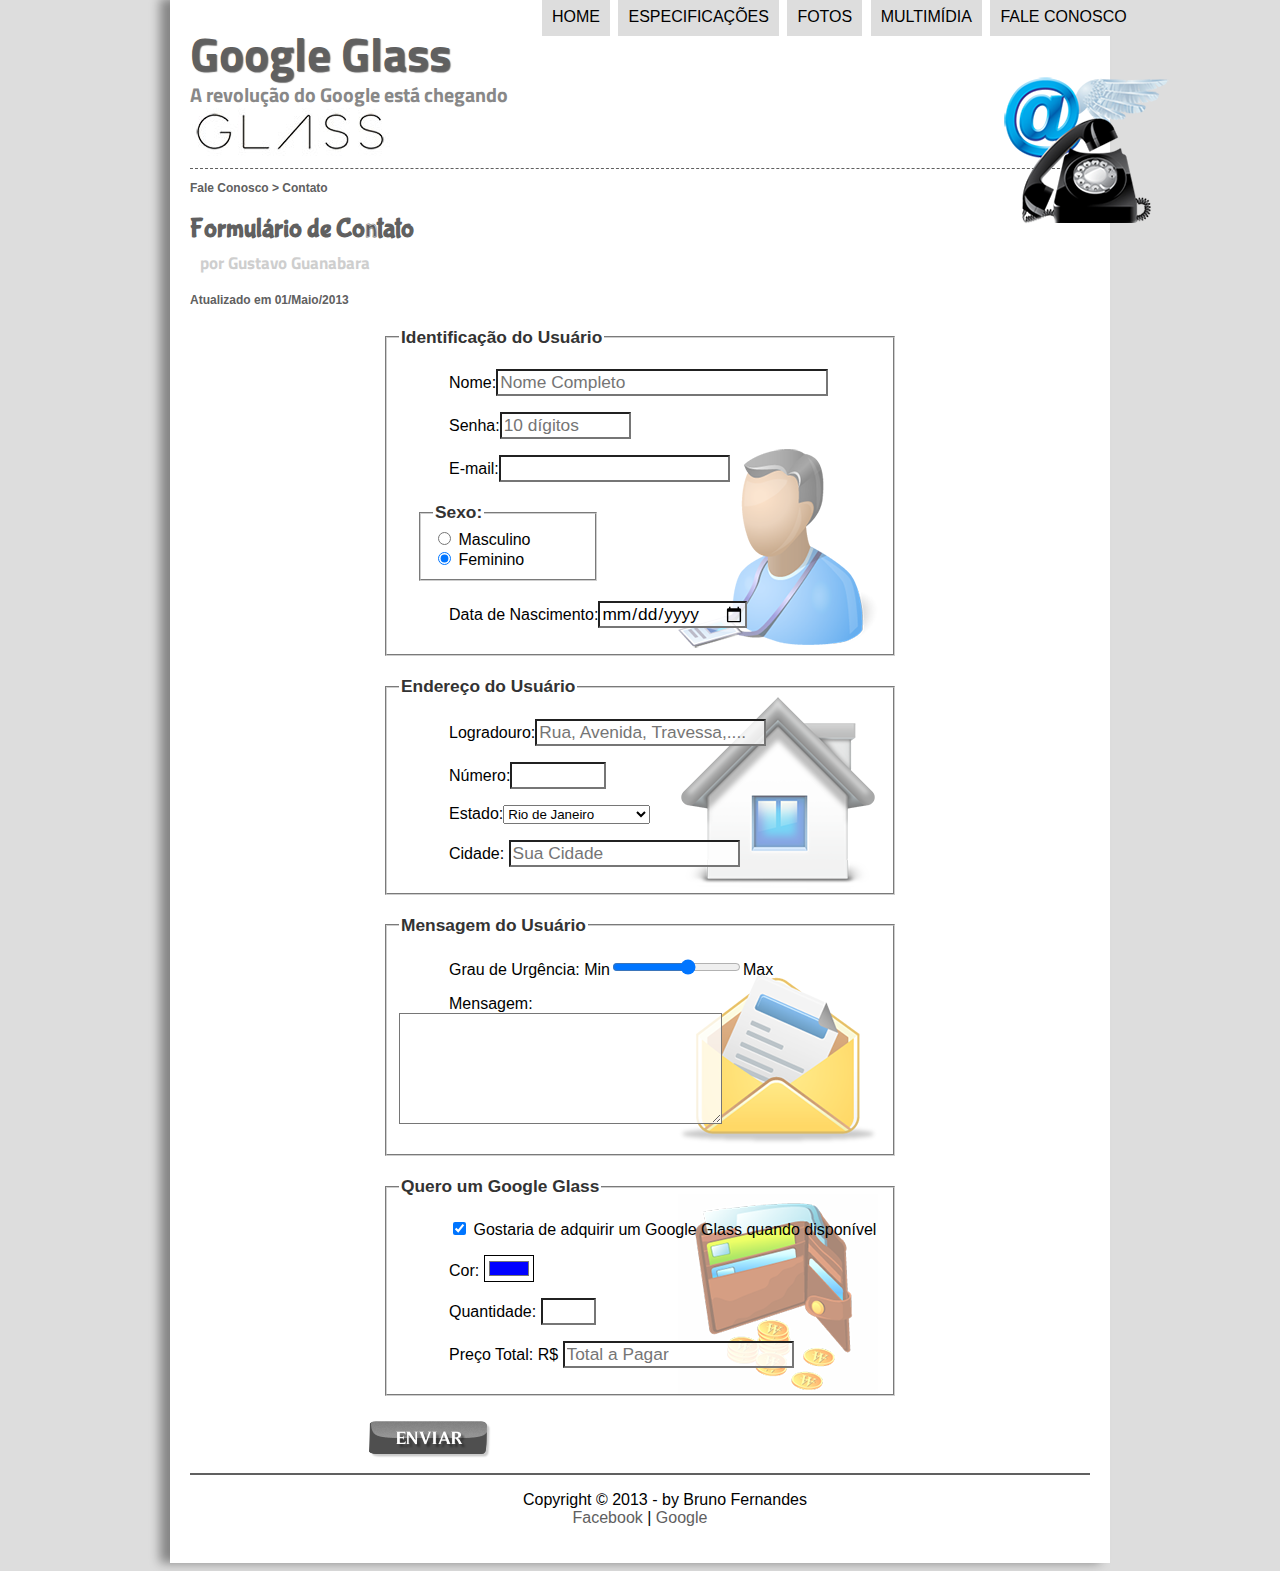
<file: curso-html5-pacote01/projeto-glass-html5/fale-conosco.html>
<!DOCTYPE html>
<html lang="pt-br">

<head>
	<meta charset="utf-8"/>
	<title> Tudo sobre Google Glass</title>
	<link rel="stylesheet" href="_css/estilo.css"/>
	<link rel="stylesheet" href="_css/form.css"/>
	
	<script>
	function calc_total() {
			var qtd = parseInt(document.getElementById('cQtd').value);
			tot = qtd * 1500;
			document.getElementById('cTot').value = tot;
		}
	</script>
</head>
<script language="javascript" src="_javascript/funcoes.js"></script>
<body >

	<div id="interface">
	<header id="cabecalho">
		<hgroup>	
			<h1>Google Glass</h1>
			<h2>A revolução do Google está chegando</h2>
		</hgroup>
<figure>
		<img id="icone" src="_imagens/contato.png"/>
</figure>

<nav id="menu">
	<h1>Menu Principal</h1>
		<ul type="disc">
			<li onmouseover="mudaFoto('_imagens/home.png')" onmouseout="mudaFoto('_imagens/contato.png')"><a href="index.html"> Home</a></li>
			<li onmouseover="mudaFoto('_imagens/especificacoes.png')" onmouseout="mudaFoto('_imagens/contato.png')"><a href="specs.html"> Especificações</a></li>
			<li onmouseover="mudaFoto('_imagens/fotos.png')" onmouseout="mudaFoto('_imagens/contato.png')"><a href="fotos.html">Fotos</a></li>
			<li onmouseover="mudaFoto('_imagens/multimidia.png')" onmouseout="mudaFoto('_imagens/contato.png')"><a href="multimidia.html"> Multimídia</a></li>
			<li onmouseover="mudaFoto('_imagens/contato.png')" onmouseout="mudaFoto('_imagens/contato.png')"><a href="fale-conosco.html">Fale conosco</a></li>
		</ul>
</nav>
</header>

	<section id="corpo-full">
  	 <article id="noticia-principal">
      <header id="cabecalho-artigo">
  		<hgroup>    
			<h3>Fale Conosco > Contato</h3>
			<h1>	Formulário de Contato</h1>
			<h2>por Gustavo Guanabara</h2>
			<h3>Atualizado em 01/Maio/2013</h3>
		</hgroup>
       </header>
      </article>
     </section>   
<form method="post" oninput="calc_total();" id="fContato" action="mailto:bruno.f31@hotmail.com" >

<fieldset id="usuario">
<legend>Identificação do Usuário</legend>
    <p><label for="cNome">Nome:<input type="text" name="tNome" id="cNome" size="30" maxlength="35" placeholder="Nome Completo"/></label></p>
    <p><label for="cSenha">Senha:<input type="password" name="tSenha" id="cSenha" size="10" maxlength="10" placeholder="10 dígitos"/></label></p>
    <p><label for="cMail">E-mail:<input type="email" name="tMail" id="cMail" size="20" maxlength="40"/></label></p>
    <fieldset id="sexo"><legend>Sexo:</legend>
        <input type="radio" name="tSexo" id="cMasc"/><label for="cMasc"> Masculino</label></br>
        <input type="radio" name="tSexo" id="cFem" checked/><label for="cFem"> Feminino</label></fieldset>
    <p><label for="cNasc">Data de Nascimento:<input type="date" name="tNasc" id="cNasc"/></label></p>
</fieldset>

<fieldset id="endereco">
	<legend>Endereço do Usuário</legend>
    <p><label for="cRua">Logradouro:<input type="text" name="tRua" id="cRua" size="20" maxlength="80" placeholder="Rua, Avenida, Travessa,...."/></label></p>
    <p><label for="cNum">Número:<input type="number" name="tNum" id="cNum" min="0" max="99999" /></label></p>
    <p><label for="cEst">Estado:</label><select name="tEst" id="cEst">
    		
        <optgroup label="Região Sudeste">
        	<option value="RJ">Rio de Janeiro </option>
			<option value="SP">São Paulo </option>
    		<option value="MG">Minas Gerais</option>
        </optgroup>
    		
         <optgroup label="Região Sul">
         	<option value="PR">Paraná</option>
    		<option value="SC">Santa Catarina</option>
    		<option value="RS">Rio Grande do Sul</option>
          </optgroup>
      </select></p>
      
    <p><label for="cCid">Cidade:</label>
    	<input type="text" name="tCid" id="cCid" maxlength="40" size="20" 
    	placeholder="Sua Cidade" list="cidades"/></p>
	
    <datalist id="cidades">
    	<option value="Rio de Janeiro"></option>
        <option value="Nova Iguaçu"></option>
        <option value="Taboão da Serra"></option>
    </datalist>
    
</fieldset>

<fieldset id="mensagem">
	<legend >Mensagem do Usuário</legend>
    <p><label for="cUrg">Grau de Urgência:</label>&shy;&shy;&shy;&shy;
    Min<input type="range" name="tUrg" id="cUrg" min="0" max="10" step="2"/>Max</p>
   <p><label for="cMsg" > Mensagem:</label></br>
	<textarea name="tMsg" id="cMsg" cols= "30" rows="5" placeholder="Deixe aqui sua mensagem...">
    
    </textarea></p> 
 </fieldset>
   
<fieldset id="pedido">
<legend>Quero um Google Glass</legend>
    <p><label type="cPed"><input type="checkbox" name="tPed" id="cPed" checked/>
    Gostaria de adquirir um Google Glass quando disponível</label></p>
    <p><label type="cCor">Cor:
    <input type="color" name="tCor" id="cCor" value="#0000FF"/></label></p>
    <p><label type="cQtd">Quantidade:
    <input type="number" name="tQtd" id="cQtd" min="0" max="5"/></label></p>
    <p><label type="cTot">Preço Total:	R$</label>
	<input type="text" name="tTot" id="cTot" placeholder="Total a Pagar" readonly/></p>
</fieldset>

<input type="image" name="tEnviar" src="_imagens/botao-enviar.png"/>

</form>


<footer id="rodape">
<p>Copyright &copy; 2013 - by Bruno Fernandes<br>
<a href="http://facebook.com/bruno.g.fernandes.1" target=_blank>Facebook</a> |
 <a href="http://google.com" target=_blank>Google</a>	
</p>
</footer>
</div>
</body>
</html>
</file>
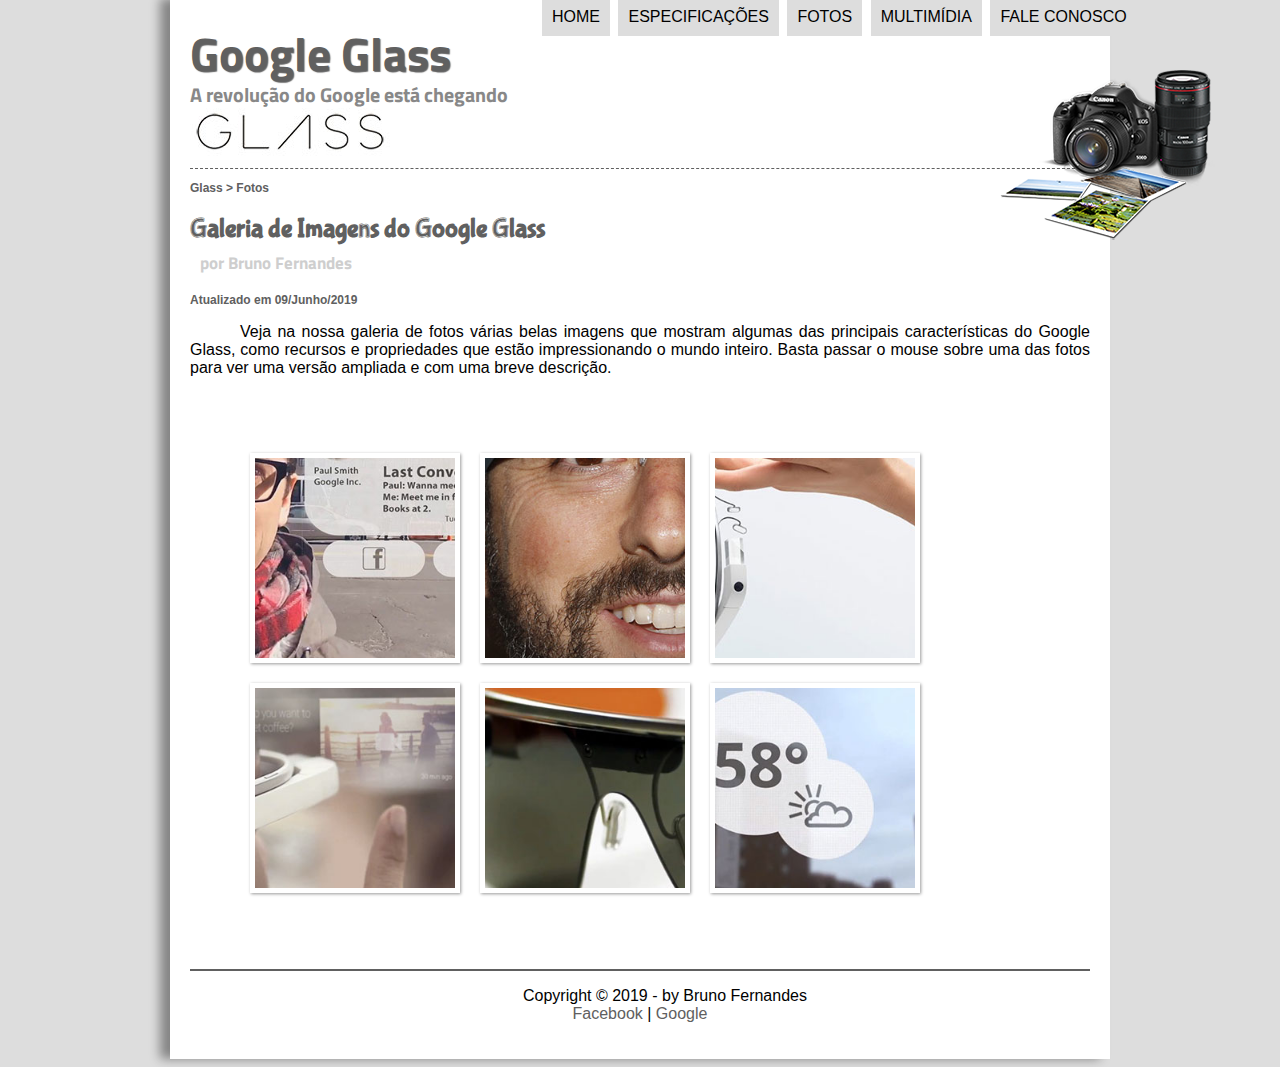
<file: curso-html5-pacote01/projeto-glass-html5/fotos.html>
<!DOCTYPE html>
<html lang="pt-br">

<head>
	<meta charset="utf-8"/>
	<title> Tudo sobre Google Glass</title>
	<link rel="stylesheet" href="_css/estilo.css"/>
    <link rel="stylesheet" href="_css/fotos.css";/>

</head>
<script language="javascript" src="_javascript/funcoes.js">

</script>
<body >

	<div id="interface">
	<header id="cabecalho">
		<hgroup>	
			<h1>Google Glass</h1>
			<h2>A revolução do Google está chegando</h2>
		</hgroup>
<figure>
		<img id="icone" src="_imagens/fotos.png"/>
</figure>

<nav id="menu">
	<h1>Menu Principal</h1>
		<ul type="disc">
			<li onmouseover="mudaFoto('_imagens/home.png')" onmouseout="mudaFoto('_imagens/fotos.png')"><a href="index.html"> Home</a></li>
			<li onmouseover="mudaFoto('_imagens/especificacoes.png')" onmouseout="mudaFoto('_imagens/fotos.png')"><a href="specs.html"> Especificações</a></li>
			<li onmouseover="mudaFoto('_imagens/fotos.png')" onmouseout="mudaFoto('_imagens/fotos.png')"><a href="fotos.html">Fotos</a></li>
			<li onmouseover="mudaFoto('_imagens/multimidia.png')" onmouseout="mudaFoto('_imagens/fotos.png')"><a href="multimidia.html"> Multimídia</a></li>
			<li onmouseover="mudaFoto('_imagens/contato.png')" onmouseout="mudaFoto('_imagens/fotos.png')"><a href="fale-conosco.html">Fale conosco</a></li>
		</ul>
</nav>
</header>
	
  <section id="corpo-full">
  	<article id="noticia-principal">
      <header id="cabecalho-artigo">
  		<hgroup>      
			<h3>Glass > Fotos</h3>
			<h1>Galeria de Imagens do Google Glass</h1>
			<h2>por Bruno Fernandes</h2>
			<h3>Atualizado em 09/Junho/2019</h3>
        </hgroup>
	  </header>
      
	<p>Veja na nossa galeria de fotos várias belas imagens que mostram algumas das principais características do Google Glass, como recursos e propriedades que estão impressionando o mundo inteiro. Basta passar o mouse sobre uma das fotos para ver uma versão ampliada e com uma breve descrição.</p>
		<ul id="album-fotos">
			<li id="foto01"> <span>Agenda e lembretes</span></li>
			<li id="foto02"> <span>Sergey Brin usando o Glass</span></li>
			<li id="foto03"> <span>Leve e compacto</span></li>
			<li id="foto04"> <span>Sensação de uma tela de 50"</span></li>
			<li id="foto05"> <span>Vários tipos de lente</span></li>
			<li id="foto06"> <span>Informações importantes</span></li>
</ul>
	</article>
  </section>
<footer id="rodape">
<p>Copyright &copy; 2019 - by Bruno Fernandes<br>
<a href="http://facebook.com/bruno.g.fernandes.1" target=_blank>Facebook</a> |
 <a href="http://google.com" target=_blank>Google</a>	
</p>
</footer>
</div>
</body>
</html>
</file>
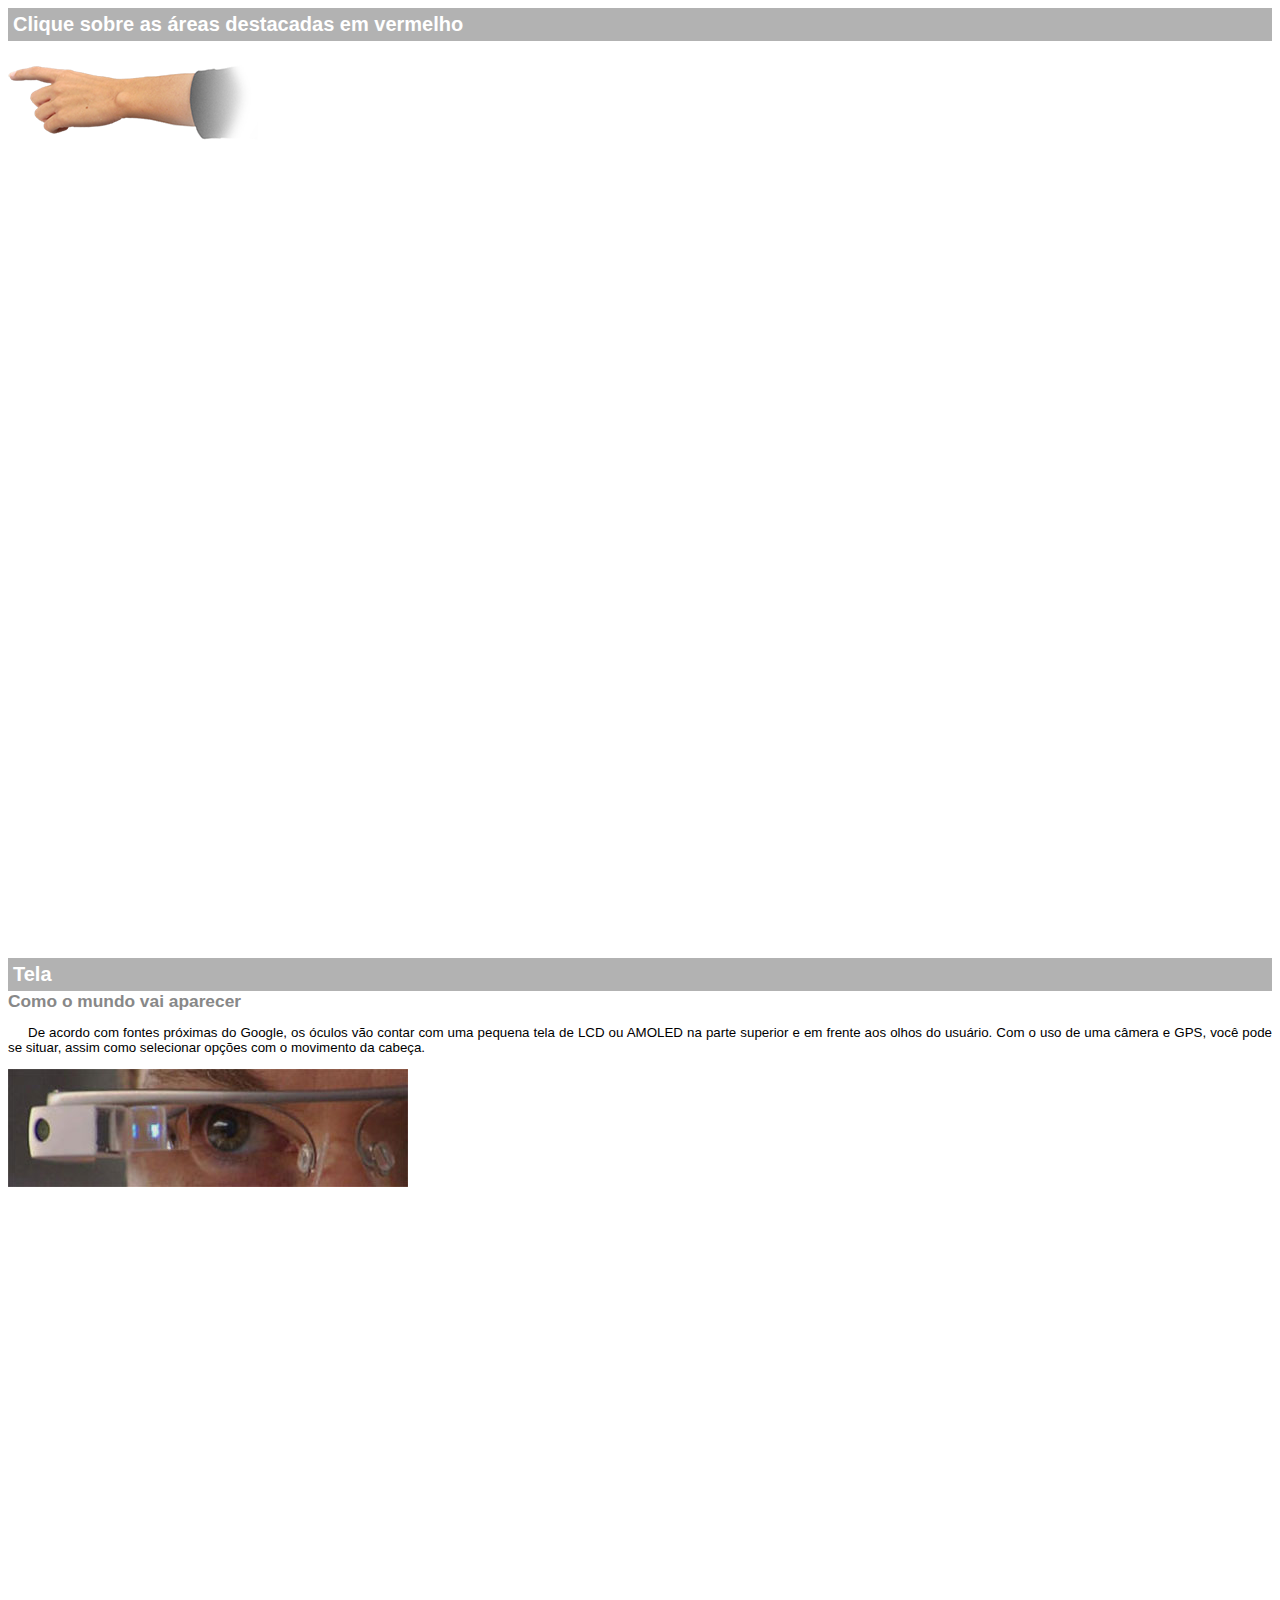
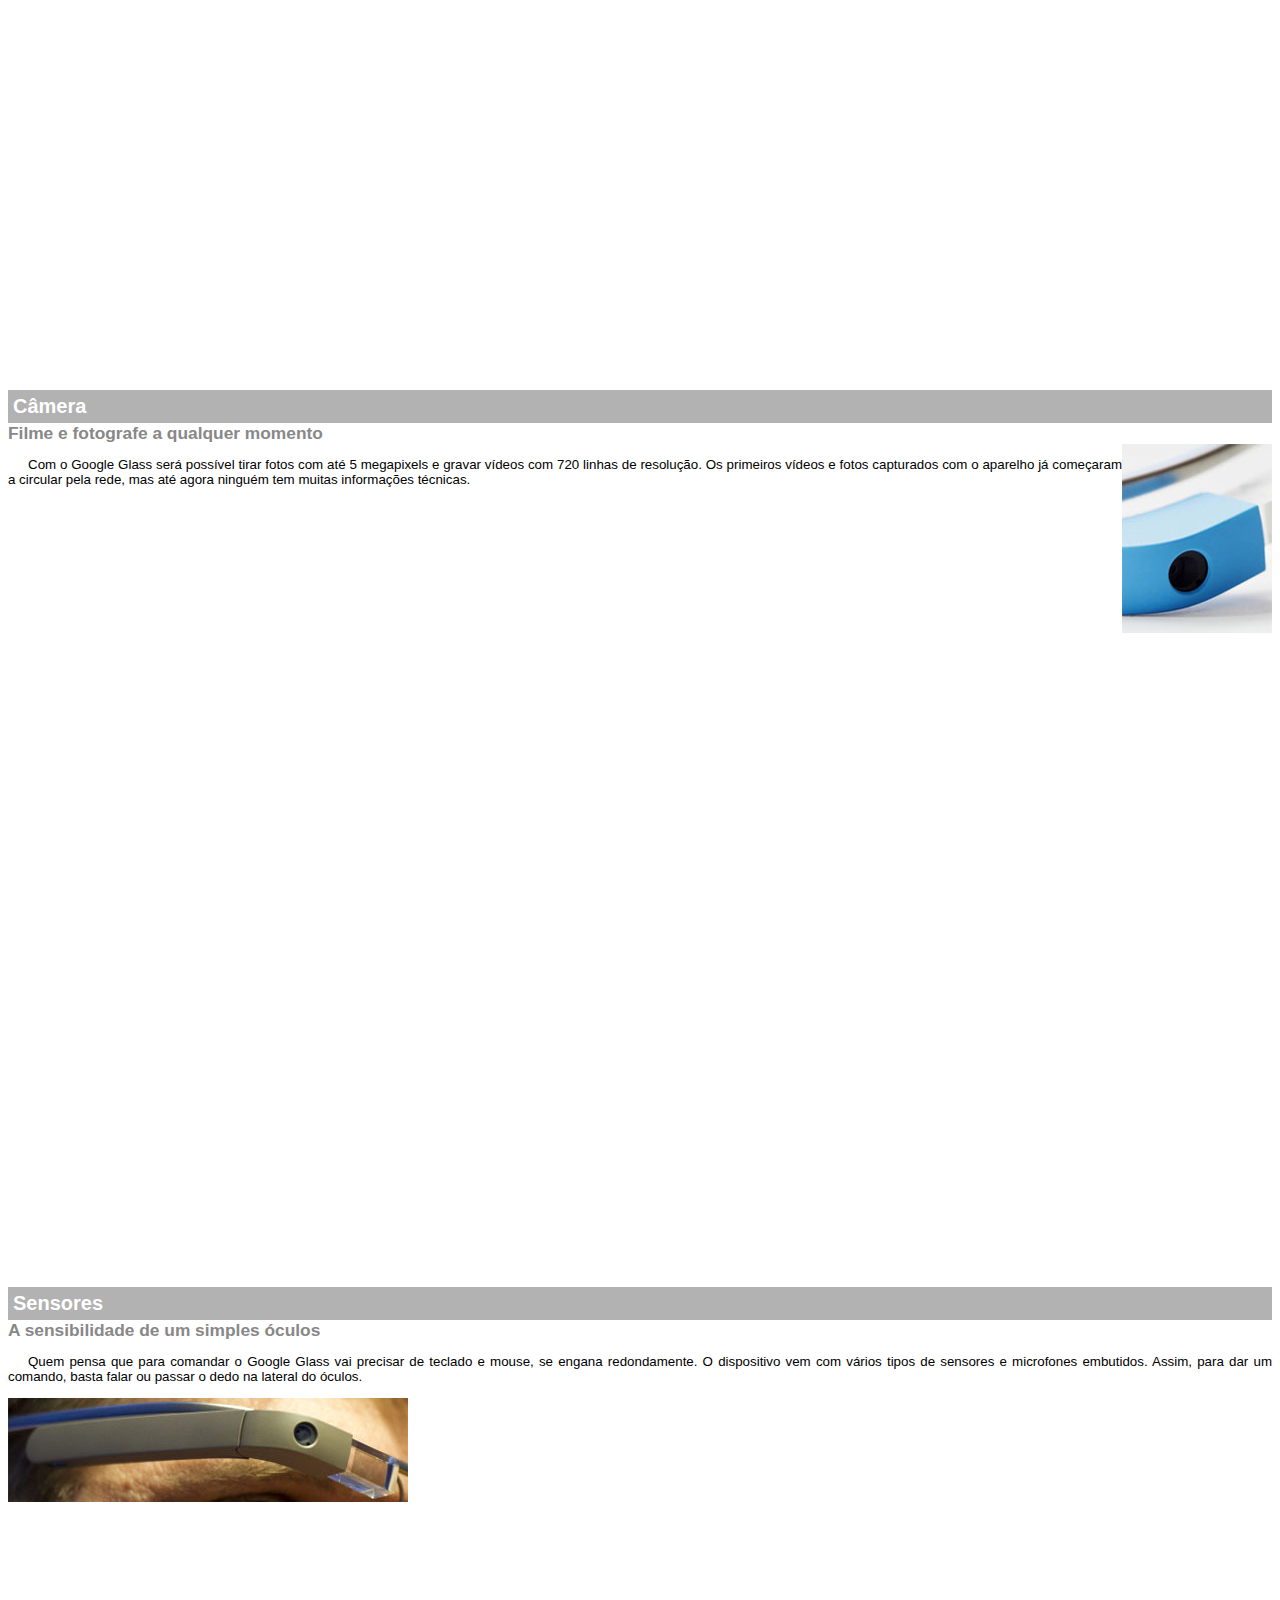
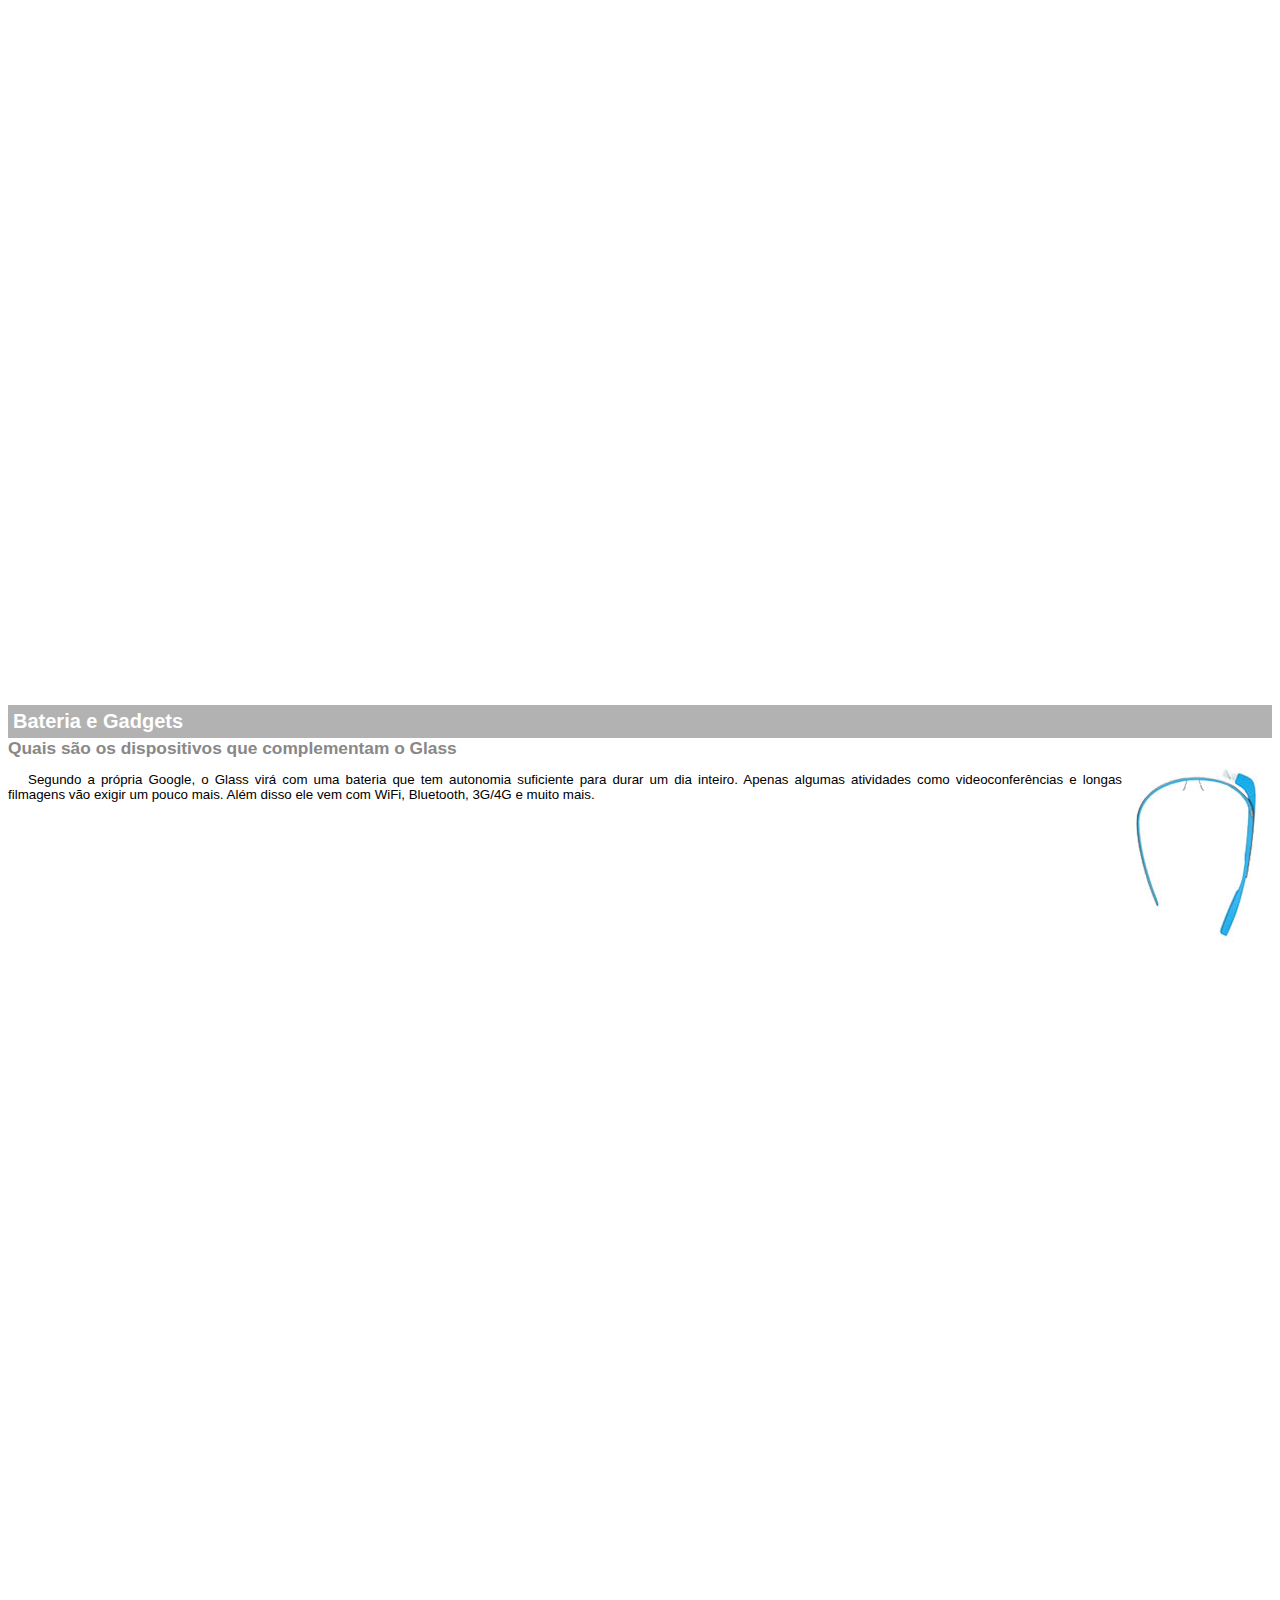
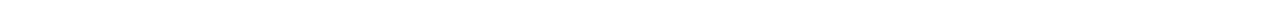
<file: curso-html5-pacote01/projeto-glass-html5/google-glass.html>
<!DOCTYPE html>
<html>
<head>
		
        <title> Informações sobre o Google glass</title>
        
		<style>
			body {
				font-family:Arial, Helvetica, sans-serif;
				font-size: 10pt;	
					}
				p {
					text-align: justify;
					text-indent: 20px;
					}	
				article h1 {
					font-size: 15pt;
					color: #ffffff;
					background-color: rgba(0,0,0,.3);
					padding: 5px;
					margin: 0px;
					}
				article h2 {
					font-size: 13pt;
					color: #888888;
					margin: 0;
					}
					
				article {
					margin-bottom: 800px;
					}
				img.img-dir {
					display: block;
					float: right;
					margin-: 5px;
					}		
		</style>
        
        
</head>

<body>
		<article id="topo">
		<header>
        	<h1>Clique sobre as áreas destacadas em vermelho</h1></header>
		<img src = "_imagens/mao.png" alt = "mão apontando para a esquerda"/> </article>

<article id="tela">
<header>
<h1>Tela</h1>
<h2>Como o mundo vai aparecer</h2></header>
<p>De acordo com fontes próximas do Google, os óculos vão contar com uma pequena tela de LCD ou AMOLED na parte superior e em frente aos olhos do usuário. Com o uso de uma câmera e GPS, você pode se situar, assim como selecionar opções com o movimento da cabeça.</p>
<img src = "_imagens/det-tela.jpg" alt= "tela do google glass"/></article>

<article id="camera">
<header> <h1>Câmera</h1>
<h2>Filme e fotografe a qualquer momento</h2>
<img src = "_imagens/det-camera.jpg" class = "img-dir" alt = "Camera do google glass." />
<p>Com o Google Glass será possível tirar fotos com até 5 megapixels e gravar vídeos com 720 linhas de resolução. Os primeiros vídeos e fotos capturados com o aparelho já começaram a circular pela rede, mas até agora ninguém tem muitas informações técnicas.</p>
</article>

<article id="sensores"><header> <h1>
Sensores</h1>
<h2>A sensibilidade de um simples óculos</h2>
<p>Quem pensa que para comandar o Google Glass vai precisar de teclado e mouse, se engana redondamente. O dispositivo vem com vários tipos de sensores e microfones embutidos. Assim, para dar um comando, basta falar ou passar o dedo na lateral do óculos.</p>
<img src = "_imagens/det-touch.jpg"  alt = "sensores do google glass" />
</article>

<article id="gadgets">
<header> <h1>Bateria e Gadgets</h1>
<h2>Quais são os dispositivos que complementam o Glass</h2>
<img src = "_imagens/det-bateria.jpg" class = "img-dir"alt = "bateria do google glass"/>
<p>Segundo a própria Google, o Glass virá com uma bateria que tem autonomia suficiente para durar um dia inteiro. Apenas algumas atividades como videoconferências e longas filmagens vão exigir um pouco mais. Além disso ele vem com WiFi, Bluetooth, 3G/4G e muito mais.</p>
</article>
</body>
</html>
</file>
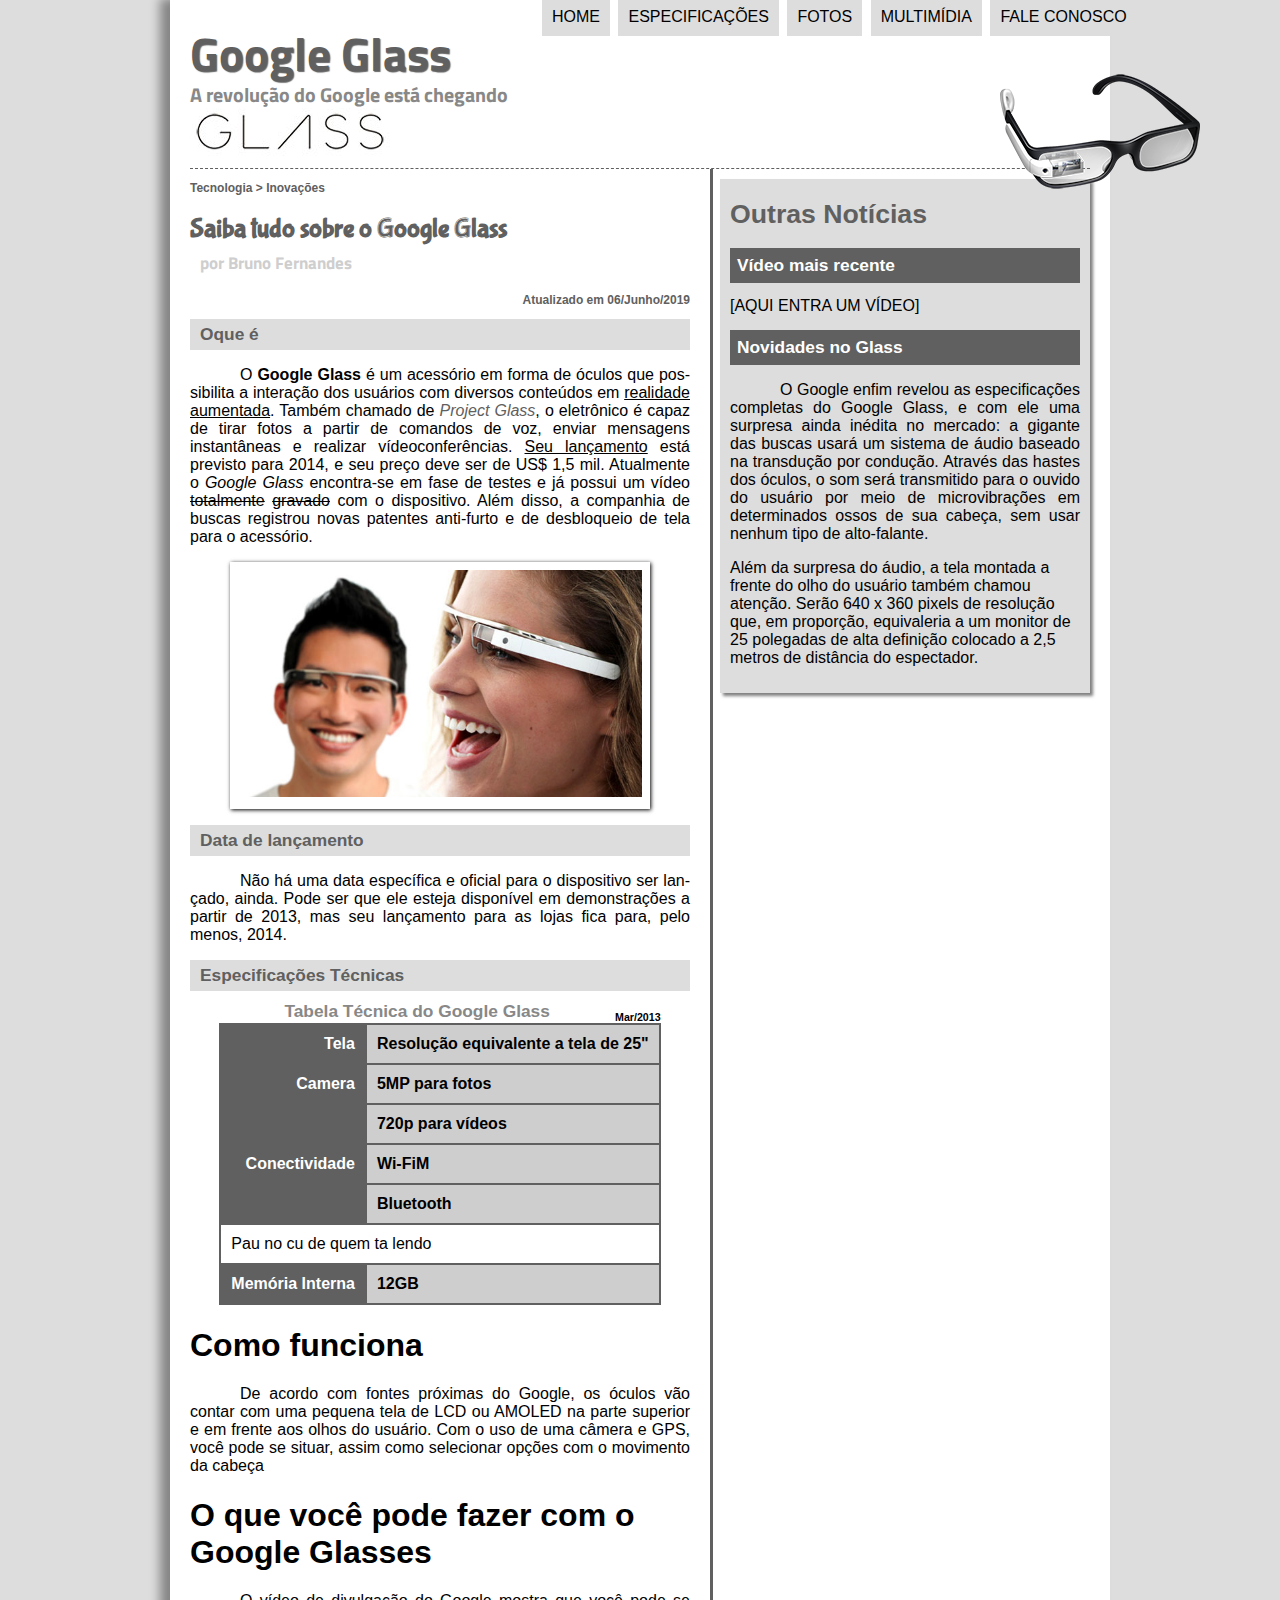
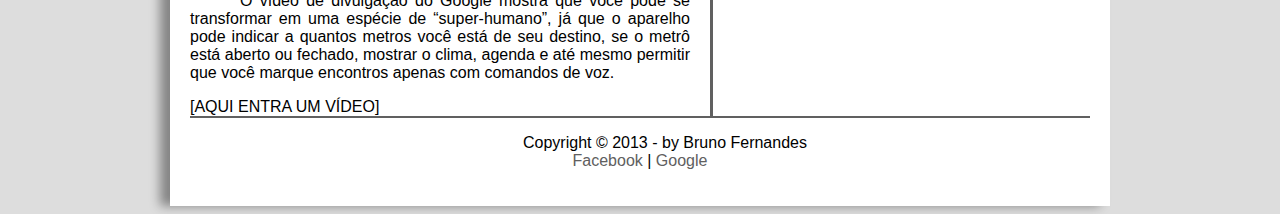
<file: curso-html5-pacote01/projeto-glass-html5/index2.html>
<!DOCTYPE html>
<html lang="pt-br">

<head>
	<meta charset="utf-8"/>
	<title> Tudo sobre Google Glass</title>
	<link rel="stylesheet" href="_css/estilo.css"/>

</head>
<body >

	<div id="interface">
	<header id="cabecalho">
		<hgroup>	
			<h1>Google Glass</h1>
			<h2>A revolução do Google está chegando</h2>
		</hgroup>
<figure>
		<img id="icone" src="_imagens/glass-oculos-preto-peq.png"/>
</figure>

<nav id="menu">
	<h1>Menu Principal</h1>
		<ul type="disc">
			<li><a href="index.html"> Home</a></li>
			<li><a href="specs.html"> Especificações</a></li>
			<li><a href="fotos.html">Fotos</a></li>
			<li><a href="multimidia.html"> Multimídia</a></li>
			<li><a href="fale-conosco.html">Fale conosco</a></li>
		</ul>
</nav>
</header>
<section id="corpo">
<article id="noticia-principal">
	<header id="cabecalho-artigo">
	
	<hgroup>
		<h3>Tecnologia > Inovações<h3>
		<h1>Saiba tudo sobre o Google Glass</h1>
		<h2>por Bruno Fernandes </h2>
		<h3 class="direita">Atualizado em 06/Junho/2019</h3>
	</hgroup>
</header>

<h2 style="text-align: left"> Oque é  </h2>
	<p>O <b>Google Glass</b> é um acessó&shy;rio em forma de óculos que
	pos&shy;sibi&shy;lita a interação
	dos usuários com diversos conteúdos em <u>realidade aumentada</u>. 
	Também chamado de <a href="http://glass.google.com" target="_blank"><i>Project Glass</i></a>, o eletrônico
	é capaz de tirar fotos a partir de comandos de voz, enviar mensagens
	instantâneas e realizar vídeo&shy;con&shy;fe&shy;rên&shy;cias. 
	<span style="text-decoration: underline;">Seu lançamento</span> 
	está previsto para 2014, e seu preço deve ser de US$ 1,5 mil. Atualmente 
	o <em>Google Glass</em> encontra-se em fase de testes e
	já possui um vídeo <del>totalmente</del> <s>gravado</s> com o dispositivo.
 	Além disso, a companhia de buscas registrou novas patentes anti-furto e de
	desbloqueio de tela para o acessório.</p>


<figure class="foto-legenda">

		<img src="_imagens\glass-quadro-homem-mulher.jpg" />
		<figcaption>
		<h3>Google Glass</h3>
		<p> Uma nova maneira de ver o mundo </p>
</figcaption>
</figure>


<h2>Data de lançamento</h2>
<p>Não há uma data específica e oficial para o dis<wbr/>po<wbr/>si<wbr/>ti<wbr/>vo ser
 lan&shyça&shydo, ainda. Pode ser que ele esteja disponível em demonstrações a partir de 2013, 
 mas seu lançamento para as lojas fica para, pelo menos, 2014.</p>

<h2>Especificações Técnicas</h2>
<table id="tabela">
<caption>Tabela Técnica do Google Glass <span>Mar/2013</span></caption>

<tr><td class="ce">Tela</td><td class="cd">Resolução equivalente a tela de 25"</td></tr>
<tr><td rowspan="2" class="ce"> Camera</td> <td class="cd">5MP para fotos </tr></td> 
<tr><td class="cd"> 720p para vídeos</td></tr>
<tr><td rowspan="2" class="ce">Conectividade</td> <td class="cd">Wi-FiM</td> </tr>
<tr><td class="cd"> Bluetooth</td></tr>
<tr><td colspan="2" class="ca">Pau no cu de quem ta lendo</td> </tr>
<tr><td class="ce">Memória Interna</td> <td class="cd">12GB</td></tr>
</table>

<h1>Como funciona</h1>
<p>De acordo com fontes próximas do Google, os ócu<wbr/>los vão contar com uma peque<wbr/>na tela de LCD ou
 AMOLED na parte supe<wbr/>rior e em frente aos olhos do usuário. Com o uso de uma câmera e GPS, você pode se 
 situar,
 assim como selecionar opções com o movimento da cabeça</p>

<h1>O que você pode fazer com o Google Glasses</h1>
<p>O vídeo de divulgação do Google mostra que você pode se transformar em uma espécie de “super-<wbr/>humano”, 
já que 
o aparelho pode indicar a quantos metros você está de seu destino, se o metrô está aberto ou fechado, 
mostrar o clima, agenda e
 até mesmo permitir que você marque encontros apenas com comandos de voz.</p>

[AQUI ENTRA UM VÍDEO]
</article>
</section> 
<aside id="lateral">
<h1>Outras Notícias</h1>
<h2>Vídeo mais recente</h2>

[AQUI ENTRA UM VÍDEO]

<h2>Novidades no Glass</h2>
<p>O Google enfim revelou as especificações completas do Google Glass, e com ele uma surpresa ainda
 inédita no mercado: a gigante das buscas usará um sistema de áudio baseado na transdução por condução. Através das hastes
 dos óculos, o som será transmitido para o ouvido do usuário por meio de microvibrações em determinados ossos de sua cabeça,
 sem usar nenhum tipo de alto-falante.</p>
Além da surpresa do áudio, a tela montada a frente do olho do usuário também chamou atenção. Serão 640 x 360
 pixels de resolução que, em proporção, equivaleria a um monitor de 25 polegadas de alta definição colocado a 2,5 metros de distância do espectador.</p>
</aside>

<footer id="rodape">
<p>Copyright &copy; 2013 - by Bruno Fernandes<br>
<a href="http://facebook.com/bruno.g.fernandes.1" target=_blank>Facebook</a> |
 <a href="http://google.com" target=_blank>Google</a>	
</p>
</footer>
</div>
</body>
</html>
</file>
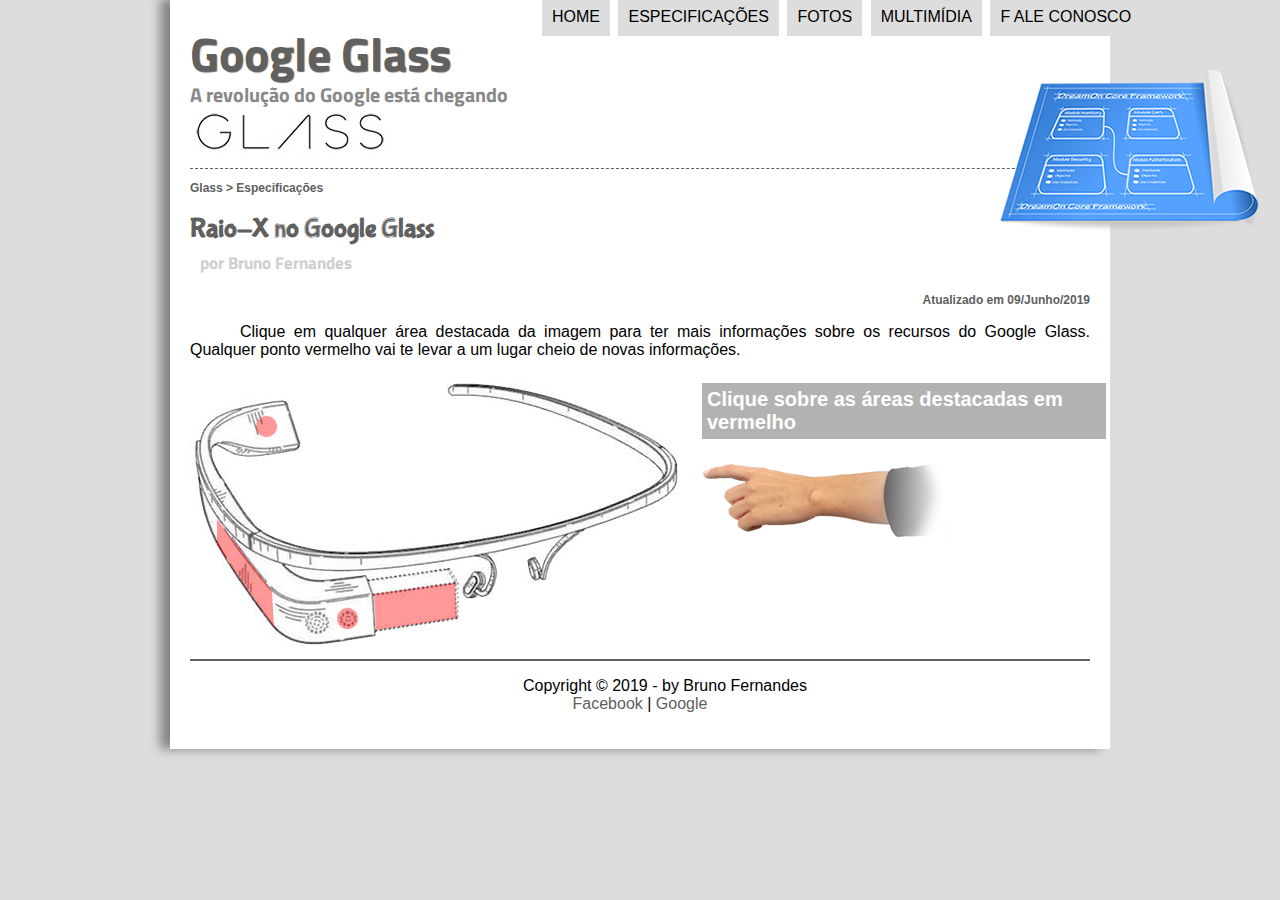
<file: curso-html5-pacote01/projeto-glass-html5/specs.html>
<!DOCTYPE html>
<html lang="pt-br">

<head>
	<meta charset="utf-8"/>
	<title> Tudo sobre Google Glass</title>
	<link rel="stylesheet" href="_css/estilo.css"/>
	<link rel="stylesheet" href="_css/specs.css"/>

</head>
<script language="javascript" src="_javascript/funcoes.js">

</script>
<body >

	<div id="interface">
	<header id="cabecalho">
		<hgroup>	
			<h1>Google Glass</h1>
			<h2>A revolução do Google está chegando</h2>
		</hgroup>
<figure>
		<img id="icone" src="_imagens/especificacoes.png"/>
</figure>

<nav id="menu">
	<h1>Menu Principal</h1>
		<ul type="disc">
			<li onmouseover="mudaFoto('_imagens/home.png')" onmouseout="mudaFoto('_imagens/especificacoes.png')"><a href="index.html"> Home</a></li>
			<li onmouseover="mudaFoto('_imagens/especificacoes.png')" onmouseout="mudaFoto('_imagens/especificacoes.png')"><a href="specs.html"> Especificações</a></li>
			<li onmouseover="mudaFoto('_imagens/fotos.png')" onmouseout="mudaFoto('_imagens/especificacoes.png')"><a href="fotos.html">Fotos</a></li>
			<li onmouseover="mudaFoto('_imagens/multimidia.png')" onmouseout="mudaFoto('_imagens/especificacoes.png')"><a href="multimidia.html"> Multimídia</a></li>
			<li onmouseover="mudaFoto('_imagens/contato.png')" onmouseout="mudaFoto('_imagens/especificacoes.png')"><a href="fale-conosco.html">F ale conosco</a></li>
		</ul>
</nav>

</header>
	<section id="corpo-full">
		<article id="noticia-principal">
			<header id="cabecalho-artigo">
				<hgroup>
					<h3>Glass > Especificações</h3>
					<h1>Raio-X no Google Glass</h1>
					<h2>por Bruno Fernandes</h2>
					<h3 class="direita">Atualizado em 09/Junho/2019</h3>
				</hgroup>
			</header>


		<p>Clique em qualquer área destacada da imagem para ter mais informações sobre os recursos do Google Glass. Qualquer ponto vermelho vai te levar a um lugar cheio de novas informações.</p>

			<section id="conteudo">
				<img src="_imagens/glass-esquema-marcado.jpg" usemap="#meumapa"/>
                <map name="meumapa"> 
                <area shape="rect" coords="178,206,268,254" href="google-glass.html#tela" target="janela"/>
                <area shape="circle" coords="158,243,10" href="google-glass.html#camera" target="janela"/>
                <area shape="circle" coords="78,52,10" href="google-glass.html#gadgets" target="janela"/>
                <area shape="poly" coords="28,145, 82,215, 84,249, 27,168" href="google-glass.html#sensores" target="janela"/>
                
                </map>
        		<iframe src="google-glass.html" name="janela" id="frame-spec" scrolling="no"></iframe>
        
			</section>
		
        </article>
	</section>
	<footer id="rodape">
		<p>Copyright &copy; 2019 - by Bruno Fernandes<br>
		<a href="http://facebook.com/bruno.g.fernandes.1" target=_blank>Facebook</a> |
		 <a href="http://google.com" target=_blank>Google</a>	
		</p>
	</footer>
</div>
</body>
</html>
</file>
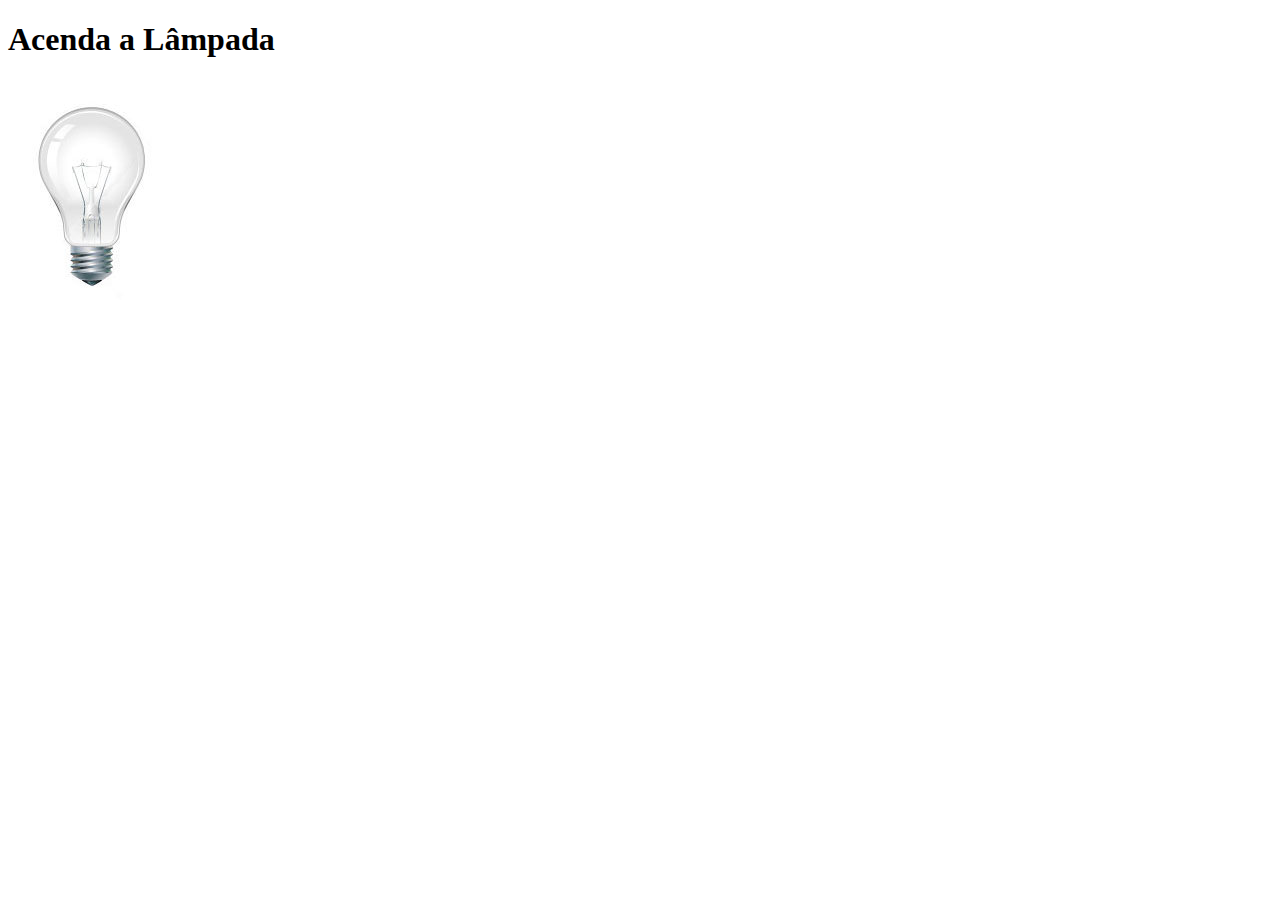
<file: curso-html5-pacote01/projeto-glass-html5/teste java 3.htm>
<!DOCTYPE html>
<html lang="pt-br">
<head><meta charset="UTF-8"/>
<script>
var quebrada = false;
function mudaLampada (tipo) {
	if (tipo ==1) {
			arquivo = "_imagens/lampada-acesa.jpg";
		}
	if (tipo ==2) {
			arquivo = "_imagens/lampada-apagada.jpg";
				}	
	if (tipo ==3) {
		arquivo = "_imagens/lampada-quebrada.jpg";
		
		}
	
			
		
		if (!quebrada) {
		document.getElementById ("luz").src= arquivo;
		if (tipo ==3) 
		quebrada = true;
		
		}
	
}

</script>

<title>Teste JavaScript </title>

</script>
</head>

<body>
 <h1> Acenda a Lâmpada</h1>
<img src="_imagens/lampada-apagada.jpg" id="luz"   onmousemove="mudaLampada (1)" onMouseOut="mudaLampada(2)" onClick="mudaLampada (3)"   />
</body>
<html>
</file>
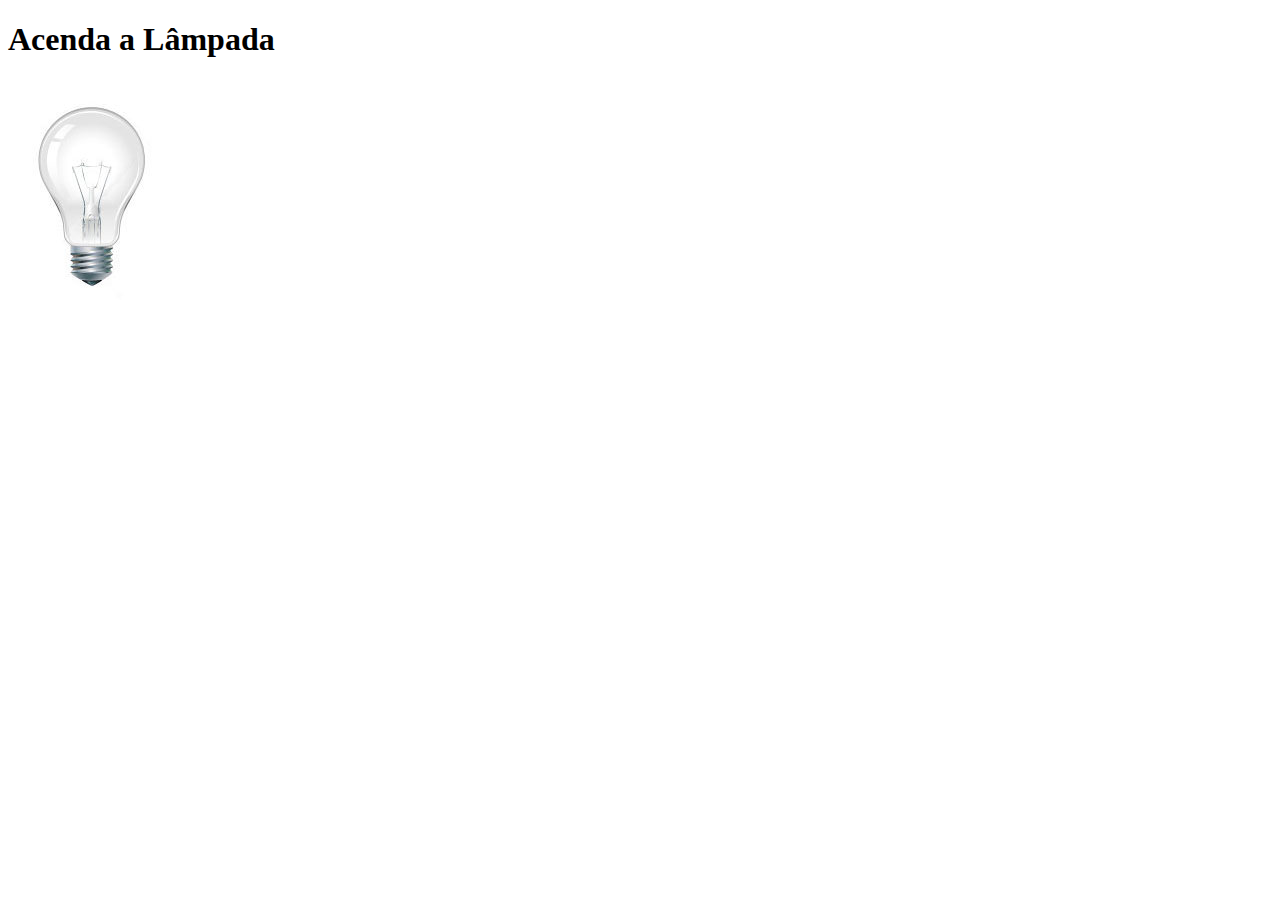
<file: curso-html5-pacote01/projeto-glass-html5/teste java 4.htm>
<!DOCTYPE html>
<html lang="pt-br">
<head><meta charset="UTF-8"/>
<script>
var quebrada = false;
function mudaLampada (tipo) {
			
		
		if (!quebrada) {
		document.getElementById ("luz").src = "_imagens/" + tipo + ".jpg";
		if (tipo == 'lampada-quebrada') 
		quebrada = true;
		
		}
	
}

</script>

<title>Teste JavaScript </title>

</script>
</head>

<body>
 <h1> Acenda a Lâmpada</h1>
<img src="_imagens/lampada-apagada.jpg" id="luz"  
 onmousemove="mudaLampada ('lampada-acesa')"
  onMouseOut="mudaLampada('lampada-apagada')"
   onClick="mudaLampada ('lampada-quebrada')"   />
</body>
<html>
</file>
<file: curso-html5-pacote01/projeto-glass-html5/_css/estilo.css>
@charset "UTF-8";

/**************************************************************************************/
/**************************************************************************************/
/**************************************************************************************/

/******	  IMPORTAÇÃO DE FOTO PARA FONTE DIRETO DO GOOGLE OU OUTRA URL DE FONTE **********/

@import url('https://fonts.googleapis.com/css?family=Titillium+Web&display=swap');

/**************************************************************************************/
/*******  NOME DA FONTE ***************************************************************/

@font-face {
	font-family: 'FonteLogo';
	
}
/**************************************************************************************/
/**************************************************************************************/
/**************************************************************************************/
/*****************  FONTE IMPORTADA DO PC  ***************************/
@font-face {
	font-family: 'FonteLogo1';
	src: url("../_fonts/bubblegum-sans-regular.otf");
	
}
/**************************************************************************************/
/**************************************************************************************/
/**************************************************************************************/
/**************************************************************************************/

/**************** CORPO DA PÁGINA ( FONTE, FUNDO, COR DA FONTE )***************************/
body 
{		
		font-family: 'FonteLogo', sans-serif;
		font-weight: soft;
		background-color: #dddddd;
		color: rgba(0,0,0,1); 
		}

/*********************  DIVISÓRIA PARA MODIFICAR ÁREA SELECIONADA ***********************/	
/**********************		NESSE CASO O CORPO DA PÁGINA	***************/

div#interface {
		width: 900px;
		background-color: white;
		margin: 0px auto 0px auto;
		box-shadow: -10px 0px 10px rgba(0,0,0,.4);
		padding: 20px;
		margin-top:-10px;
		}
		
/**************************************************************************************/
/****************	CONFIGURAÇÃO DE PARÁGRAFO	<p>	****************************************/		
p 
	{		
		text-align: justify;
		text-indent: 50px;
	}
/**************************************************************************************/
/**************************************************************************************/
/**************************************************************************************/
		
/**************   CONFIGURAÇÃO DO LINK <a>  **********************************/					
a {
	color: #606060;
	text-decoration: none;
	}
	
/*************** EFEITO DO LINK PARA O TEXTO REAGIR COM O MOUSE ( HOVER DEIXA  A ÁREA SELECIONADA SENSÍVEL AO MOUSE ) ************************/	

a:hover {
	text-decoration: underline;
	
}
/**************************************************************************************/
/**************************************************************************************/
/**************************************************************************************/
/**************************************************************************************/


/****************   TUDO QUE ESTÁ EM <HEADER>	**********************************************************************/

/************************  CONFIGURAÇÃO DO <HEADER ID="CABECALHO">   ************************************/

header#cabecalho {
		border-bottom: 1px #606060 dashed;
		height: 150px;
		background: url("../_imagens/glass-logo-peq.jpg") no-repeat 0px 90px ;
}
/**************************************************************************************/

/***************** CONFIGURAÇÃO DA IMAGEM DENTRO DE HEADER ( <IMG ID="ICONE"/> ) "GLASS LOGO PEQ" ***************************/
header#cabecalho img#icone {
		position:absolute;
		left: 1000px;
		top: 70px; 
}					


/**************************************************************************************/

/******************************  TÍTULO DO TOPO DA PÁGINA   ************************************/

/**************************  TÍTULO 1 " GOOGLE GLASS "  *****************************/
header#cabecalho h1 {
	
		font-family: 'Titillium Web', sans-serif;
		font-size: 35pt;
		color:#606060;
		text-shadow: 1px 1px 1px  rgba(0,0,0,.6);
		padding: 0px;
		margin-top:0;
		margin-bottom: 0px;
}

/*********SUBTÍTULO "A REVOLUÇÃO ESTÁ CHEGANDO"***************/

header#cabecalho h2 {
font-family: 'Titillium Web', sans-serif;
		color:#888888;
		font-size: 15pt;
		padding: 0px;
		margin-top: -10px;
}
/**************************************************************************************/
/**************************************************************************************/
/****************************************************************************************/

/******************* FORMATAÇÃO DE IMAGENS COM LEGENDA ****************/
			
/*************** CONFIGURAÇÃO DA IMAGEM  ***************************************************************/

figure.foto-legenda  {
	
		position: relative;
		border: 8px solid white;
		box-shadow: 1px 1px 4px black;
}
/**************** LARGURA E COMPRIMENTO DA IMAGEM  ******************************************************/

figure.foto-legenda img {
	
		width: 100%;
		height: 100%;
}

/*******************  CONFIGURAÇÃO DO FIGCAPTION  *******************************************************************/
/************** FIGCAPTION DESTINA-SE A MARCAR O CABEÇALHO OU A LEGENDA PARA UMA FIGURA ********************/

figure.foto-legenda figcaption
{
	opacity: 0;
	background-color: rgba(0,0,0,.4);
	position: absolute;
	top: 0px;
	color: white;
	width: 100%;
	height: 100%;
	padding: 10px;
	transition: opacity 2s;
	box-sizing: border-box;
	
}
/*********************   PARA A LEGENDA APARECER  *****************************************************************/

figure.foto-legenda:hover figcaption {
	opacity: 1;
	}

/**************************************************************************************/
/**************************************************************************************/
/**************************************************************************************/

/*************** <NAV> É USADO PARA INDICAR UMA ÁREA PARA FORMATAÇÃO IGUAL O <DIV>  ***************************************/

/*************** CONFIGURAÇÃO DO MENU **************************************************/

nav#menu {
	display: block;
}
/********** <UL> UNORDERED LIST PARA CRIAR UMA LISTA DE BOLINHAS OU SIMBOLOS **************************************/

nav#menu ul {
	
		list-style: none;
		text-transform: uppercase;
		position:absolute;
		top: -20px;
		left: 500px;
	}
	
/*********  CONFIGURAÇÃO DE <LI> LIST ITENS - LISTA OS ITENS *****************************************************************************/
	

nav#menu li {
		display:inline-block;
		background-color: #dddddd;
		padding: 10px;
		margin: 2px;
		transition: background-color 3s;
}
nav#menu li:hover {
	
		background-color: #606060;
		
}

/**** PARA SUMIR COM O H1 *********************************************************************/

nav#menu h1 {
	display: NONE;
	
}
/******** LINKS NO MENU PRINCIPAL ******************************************************************/

nav#menu a {
	color: black;
	text-decoration: none;
	
}

nav#menu a:hover {
	color: white;
	text-decoration: none;
}
/**************************************************************************************/
/**************************************************************************************/
/**************************************************************************************/

/******************  CONFIGURAÇÃO DO <SECTION ID="CORPO"> ********************************/

section#corpo {
	display: block;
	width: 500px;
	float: left;
	border-right: 3px solid #606060;
	padding-right: 20px;
}
/**************************************************************************************/
/**************************************************************************************/
/**************************************************************************************/

/***************** CONFIGURAÇÃO DO <ARTICLE ID="NOTOCIA-PRINCIPAL"> ********************************************************/


article#noticia-principal h2  {
	font-size: 13pt;
	color: #606060;
	background-color: #dddddd;
	padding: 5px 0px 5px 10px;
	margin: 10px 0px 10px 0px;
}

/*********************  CONFIGURAÇÃO DO HEADER DENTRO DO ARTICLE  ******************************************************/

header#cabecalho-artigo  h1 {
	font-family: 'FonteLogo1', sans-serif;
	font-size: 20pt;
	color: #606060;
	margin-bottom: 0px;
} 
header#cabecalho-artigo h2 {
	font-family: 'Titillium Web', sans-serif;
	font-size: 13pt;
	color: #cecece;
	background-color: white;
	margin: 0px;
	
}

header#cabecalho-artigo h3 {
	font-size: 12px;
	color: #606060; 
	}
/************	PARA ALINHAR AO LADO É PRECISO CRIAR UMAR CLASS DIFERENTE <H3 CLASS="DIREITA">********************************************/
	.direita {
		text-align: right;
		
	}
/**************************************************************************************/
/**************************************************************************************/
/**************************************************************************************/

/*********************	EDIÇÃO DE TABELAS 	*****************************************************************/

table#tabela {
	border: 1px solid #606060;
	border-spacing: 0px;
	margin-left: auto;
	margin-right: auto;
	}  
/**************************************************************************************/
/***********	CONFIGURAÇÃO DAS CÉLULAS DA TABELA ******************************************************************/
	
table#tabela td {
	
	border: 1px solid #606060;
	padding: 10px;
	text-align: left;
	vertical-align: middle;
	}
/**************************************************************************************/
/************** CONFIGURAÇÃO DAS CÉLULAS A ESQUERDA ************************************************************************/
	
table#tabela td.ce {
		color: white;
		background-color: #606060;
		vertical-align: top;
		font-weight: bold;
		text-align: right;
	}
/**************************************************************************************/	
/************		CONFIGURAÇÃO DAS CÉLULAS A DIREITA *********************************************************************/

table#tabela td.cd {
	color: black;
	background-color: #606060;
	font-weight: bolder;
	text-align: left;
	font-size: 8;
}
table#tabela td.cd {
	background-color: #cecece;
}
/**************************************************************************************/
/**************  TÍTULO DA TABELA <CAPTION> INDICA TÍTULO QUANDO VINCULADO A <TABLE> *********************************************************/

table#tabela caption {
	color: #888888;
	font-size: 13pt;
	font-weight: bolder;
	
}
/******************** DEIXAR LETRAS MENORES COM SPAN  "<CAPTION > TEXTO <SPAN> TEXTO</SPAN></CAPTION>" *****************************/

table#tabela caption span {
	display: block;
	float: right;
	color: black;
	font-size: 8pt;
	margin-top: 10px;
}
/**************************************************************************************/
/**************************************************************************************/
/**************************************************************************************/

/****************** CONFIGURAÇÃO DO ASIDE (AO LADO) ********************************************************************/

aside#lateral {
	display: block;
	width: 350px;	
	float: right;
	background-color: #dddddd;
	padding: 10px;
	margin-top: 10px;
	box-shadow: 3px 3px 3px rgba(0,0,0,.5);
}
aside#lateral h1 {
	font-family: 'FonteLogo', sans-serif;
	font-size: 20pt;
	color: #606060;
	margin-top: 10px;
	
}
aside#lateral h2 {
	background-color: #606060;
	font-size: 13pt;
	color: white;
	padding: 7px;
	
}
/**************************************************************************************/
/**************************************************************************************/
/****************	CONFIGURAÇÃO FOOTER	**********************************************************************/


footer#rodape {
	border-top: 2px solid #606060;
	clear: both;
}
footer#rodape p{
	text-align: center;
}
</file>
<file: curso-html5-pacote01/projeto-glass-html5/_css/form.css>
@charset "UTF-8";


/*******  FORMATAÇÃO DE FORMULÁRIO  <FORM> *****************************/
/**************		LARGURA, ALTURA, MARGEM, BORDA	******************************/

form {
	width: 550px;
	margin: auto;
	}
	
/************************************************************************************/
/******	FORMATAÇÃO DOS <INPUT> ( CONTROLES INTERATIVOS DO HTML5 ) E DO "TEXTAREA" PARA QUE TENHAM O MESMO FORMATO	********************************/
	
input, textarea {
	font-family: sans-serif;
	font-weight: normal;
	font-size: 13pt;
	color:#000;
	background-color: rgba(255,255,255,.8);
	}	
/*************************************************************************************/
/**********		FORMATAÇÃO PARA SENSIBILIDADE AO MOUSE	**********************************/
	
input:hover, textarea:hover {
	background-color: #dddddd;
	}	
/************************************************************************************/
/************	FORMATAÇÃO DO TÍTULO DOS BLOCOS <LEGEND>	************************************************************************/

legend {
	color:#333;
	font-weight:bold;
	font-size:13pt;
	font-family: sans-serif;
	}	


	
/************************************************************************************/
/******************		FORMATAÇÃO DOS BLOCOS DE FORMULÁRIO <FIELDSET>	******************************************************************/
	
fieldset {
	border-color: #cecece;
	margin: 20px;
	}
/************************************************************************************/
/*************************	FIELDSET COM UM ID PARA SER CONFIGURADO DE FORMA DIFERENTE	***********************************************************/
fieldset#sexo {
	width: 150px;
	border: 20 px solid black;
	}

fieldset.label#mensagem {
	margin-top: -100px;
	}	
/************************************************************************************/
/*************************	IMAGEM NO FIELDSET PARA FICAR AO FUNDO DO BLOCO	***********************************************************/
	
fieldset#usuario {
	background: url("../_imagens/icone-contato.png") no-repeat 95% 95%;
	}	
fieldset#endereco {
	background: url("../_imagens/icone-endereco.png") no-repeat 95% 95%;
	}	
fieldset#mensagem {
	background: url("../_imagens/icone-mensagem.png") no-repeat 95% 95%;
	}		
fieldset#pedido {
	background: url("../_imagens/icone-pagamento.png") no-repeat 95% 95%;
	}
</file>
<file: curso-html5-pacote01/projeto-glass-html5/_css/fotos.css>
@charset "UTF-8";

/********** FORMATAÇÃO DO TEXTO  ***********/
ul#album-fotos {
 width: 700px;
 margin: 0, auto;
 padding: 50px;
 overflow: hidden;
 list-style: none;
}

/*********************************************/		
/****** **** FORMATAÇÃO DAS LEGENDAS**** *******/
ul#album-fotos li span {
 opacity: 0;
 color: #ffffff;
 text-shadow: 1px 1px 1px #000000;
 background-color: rgba(0,0,0,.3);
 font-size: 9pt;
 line-height: 370px;
 padding: 5px;
}


/*********************************************/	
/***************  PARA A LEGENDA APARECER ***********/	
ul#album-fotos li:hover span {
 opacity: 1;
}

/*********************************************/
/******* FORMATAÇÃO DA LISTA ***********/


ul#album-fotos li {
 float: left;
 width: 200px;
 height: 200px;
 margin: 10px;
 border: 5px solid #ffffff;
 background-color: #ffffff;
 box-shadow: 1px 1px 3px rgba(0, 0, 0, .4);
 -webkit-transition: all .3s ease-in;
}

/*****************************************************************/
/******** CENTRALIZAR IMAGEM  ************************************/

ul#album-fotos li {
 background-position: 50% 50%;
 background-size: 400px 400px;
 background-color: #000000;
 background-repeat: no-repeat;
}	

/********************************************/
/********* AMPLIAÇÃO DA IMAGEM *************/

ul#album-fotos li:hover {
 background-position: 0px 0px;
 background-size: 200px 200px;
 transform: scale(1.5);
}

/*********************************************/
/***** FOTMATAÇÃO DO ALBUM DE FOTOS *****/

ul#album-fotos li#foto01 {
	background-image: url('../_imagens/galeria-01.jpg')  ;
	}


ul#album-fotos li#foto02 {
	background-image: url('../_imagens/galeria-02.jpg') ;
	}
	

ul#album-fotos li#foto03 {
	background-image: url('../_imagens/galeria-03.jpg')  ;
	}



ul#album-fotos li#foto04 {
	background-image: url('../_imagens/galeria-04.jpg') ;
	}	

ul#album-fotos li#foto05 {
	background-image: url('../_imagens/galeria-05.jpg') ;
	}		


ul#album-fotos li#foto06 {
	background-image: url('../_imagens/galeria-06.jpg') ;	
	}	
	
	
	
	
	
/* CSS Document */
</file>
<file: curso-html5-pacote01/projeto-glass-html5/_css/specs.css>
@charset "UTF-8";

section#conteudo {
	width: 1000px;
	margin: auto;
		}
		
/*******************IFRAME****************/

iframe#frame-spec {
	width: 420px;
	height: 280px;
	border: none;
	overflow: hidden;
	}
</file>
